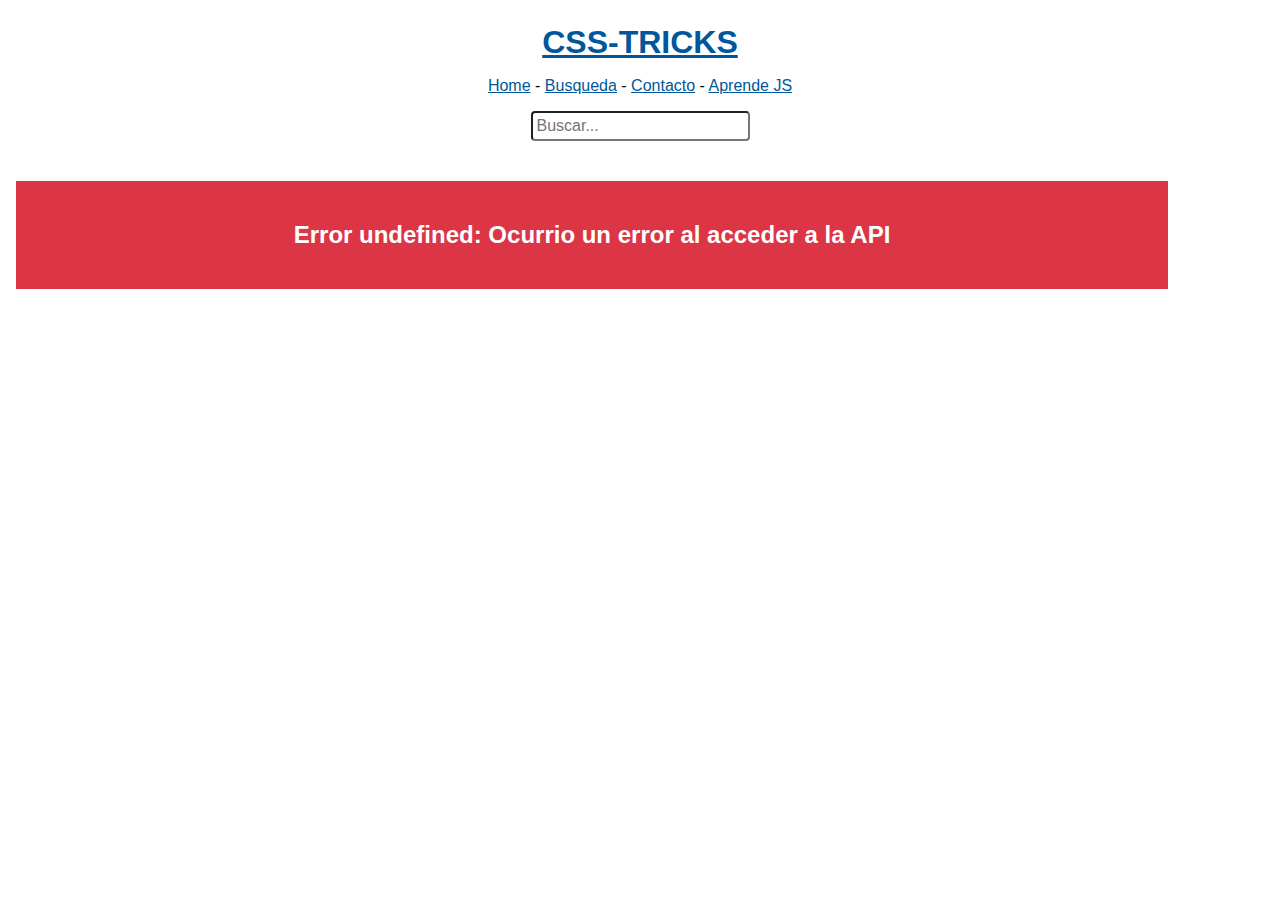
<file: spa/index.html>
<!DOCTYPE html>
<html lang="es">

<head>
    <meta charset="UTF-8">
    <meta http-equiv="X-UA-Compatible" content="IE=edge">
    <meta name="viewport" content="width=device-width, initial-scale=1.0">
    <title>Vanilla JS SPA</title>
    <link rel="stylesheet" href="app/assets/style.css">
    <link rel="icon" href="https://jonmircha.com/img/kEnAi.svg">
    <style id="dynamics-styles"></style>
</head>

<body>
    <div id="root"></div>
    <script src="app/index.js" type="module"></script>
</body>

</html>
</file>
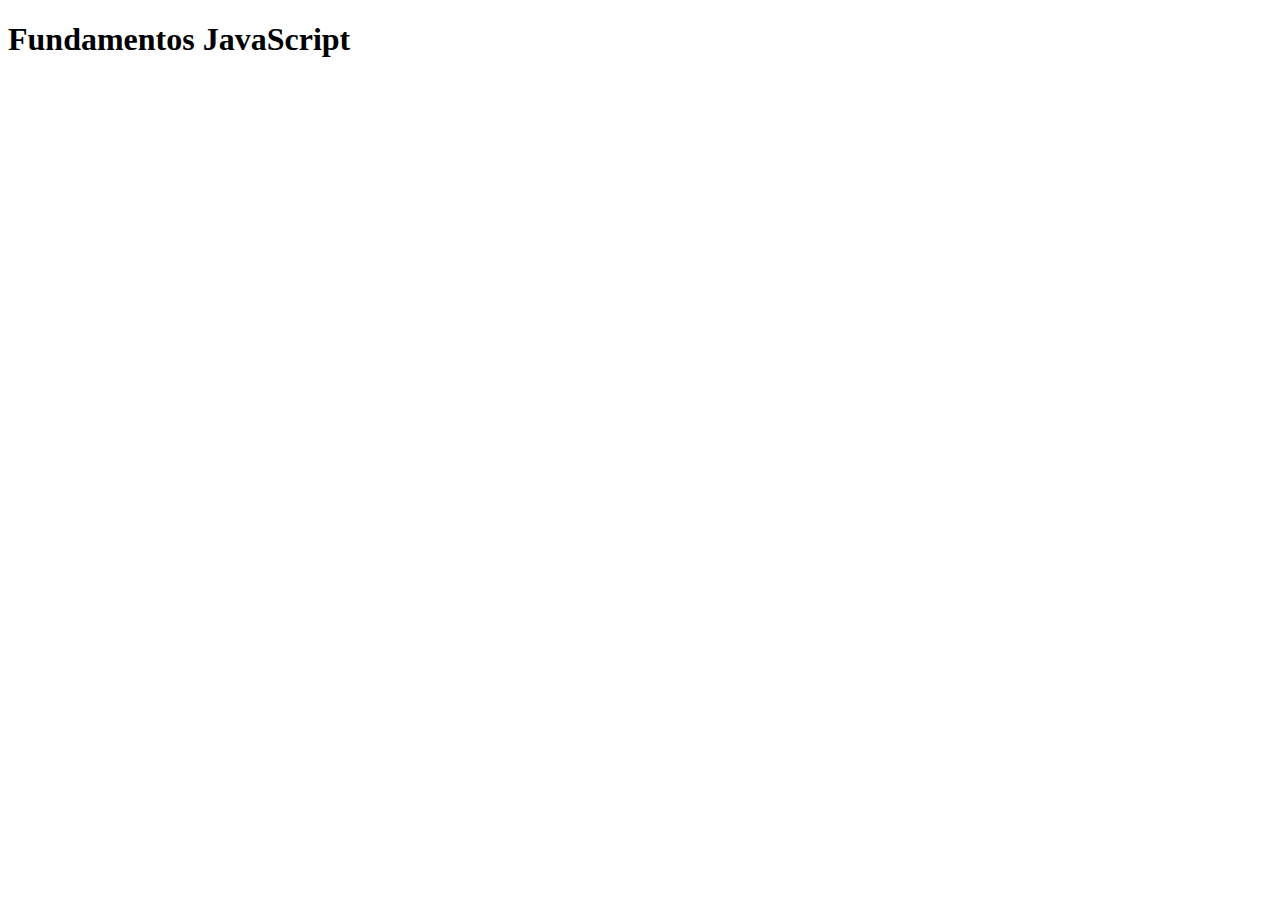
<file: 00_basicos.html>
<!DOCTYPE html>
<html lang="es">

<head>
  <meta charset="UTF-8">
  <meta name="viewport" content="width=device-width, initial-scale=1.0">
  <title>Fundamentos JavaScript</title>
</head>

<body>
  <h1>Fundamentos JavaScript</h1>
  <script>
      /* **********     Curso JavaScript: 3. Variables: var 🥊VS🥊 let - #jonmircha     ********** */
    
/*
    var hola = "Hola Mundo";
    console.log(hola);
    // ambito de bloque

    let hello = "Hello World";
    console.log(hello);
    console.log(window);

    let musica = "Rock";
    console.log("Variable Musica antes del bloque", musica);
    {
      let musica = "Pop";      
      console.log("Variable Musica dentro del bloque", musica);
    }

    console.log("Variable Musica despues del bloque", musica);
    
    console.log("*********");

*/    

    




    /* **********     Curso JavaScript: 4. Constantes (const) - #jonmircha     ********** */
/*    
    let a;
    const PI = 3.1416;
    console.log(PI);
    
    a = "Samuel";
    console.log(a);

    const objeto = {
      nombre: "Samuel",
      edad: 25
    }

    const colores = [
      "blanco","negro","azul"
    ];

    console.log(objeto);
    console.log(colores);

    objeto.correo="samuelesponline@gmail.com";
    colores.push("anaranjado");

    console.log(objeto);
    console.log(colores);

*/    

    /* **********     Curso JavaScript: 5. Cadenas de Texto (Strings) - #jonmircha     ********** */
/*

    let nombre = "samuel";
    let apellido = "Espinoza";
    let saludo = new String("Hola Mundo");
    let lorem = "      Lorem amet        ";

    console.log(nombre,apellido,saludo);
    console.log(
      nombre.length,
      apellido.length,
      saludo.length,
      nombre.toUpperCase(),
      apellido.toLowerCase(),
      lorem.includes("amet"),
      lorem,
      lorem.includes("Samuel"),
      lorem.trim(),
      lorem.split(" ")
    );
*/

    // **********     Curso JavaScript: 6. Template Strings - #jonmircha     ********** 
/*

  let nombre1 = "Samuel";
  let apellido1 = "Espinoza";

   // Concatenacion
  let Saludo1 = "Hola, mi nombre es " + nombre1 + " " + apellido1 + ".";
  console.log(Saludo1);

  // Interpolacion
  //Template.string

  let saludo2=`Hola mi nombre es ${nombre1} ${apellido1}.`;

  console.log(saludo2);

  let ul = "<ul><li>Primavera</li><li>Verano</li><li>Otoño</li><li>Invierno</li></ul>";

  console.log(ul);

  let ul2 = `
  <ul>
    <li>Primavera</li>
    <li>Verano</li>
    <li>Otoño</li>
    <li>Invierno</li>
    </ul>
  `
  console.log(ul2);
*/
  /*
    let ul3 = "<ul>";
    ul3 += "<li> Primavera</li>";
    ul3 += "<li>Verano</li>";
    ul3 += "<li>Otoño</li>";
    ul3 += "<li>Invierno</li>";
    ul3 += "</ul>";

    console.log(ul3);
 */





    /* **********     Curso JavaScript: 7. Números (Numbers) - #jonmircha     ********** */
/*
    let A = 2
    let B = new Number(1);
    let C = 7.19;
    let D = "5.6";

    console.log(A,B,C);
    console.log(C.toFixed(1)); // Redondea
    console.log(C.toFixed(5)); // AGrega 5 decimales
    console.log(parseInt(C));
    console.log(parseFloat(C));
    console.log(typeof C, typeof D);
    console.log(A+B);
    console.log(C + parseInt(D));
    console.log(C + parseFloat(D));
    console.log(C + Number.parseInt(D));
    console.log(C + Number.parseFloat(D));
*/
    /* **********     Curso JavaScript: 8. Booleans - #jonmircha     ********** */
/*
    let verdadero = true;
    let falso = false;
    let v = Boolean(true);  
    let f = Boolean(false);  
    console.log(verdadero,falso);
    console.log(typeof verdadero, typeof falso);  

    console.log(Boolean(0));
    console.log(Boolean(-7));
    console.log(Boolean(""));
    console.log(Boolean(" "));
*/
    /* **********     Curso JavaScript: 9. undefined, null & NaN - #jonmircha     ********** */

    //undefined indica que no se ha inicializado una variable y que el valor está ausente
/*
    let indefinida;
    console.log(indefinida);

    let nulo = null;
    console.log(nulo);

    // NaN - Not a Number

    let noEsUnNumero = "Hola" * 3.7;
    console.log(noEsUnNumero);

*/

    /* **********     Curso JavaScript: 10. Funciones - #jonmircha     ********** */

    /*
    Una función es un bloque de código, autocontenido, que se puede definir una vez y ejecutar en cualquier momento. Opcionalmente, una función puede aceptar parámetros y devolver un valor.
    Las funciones en JavaScript son objetos, un tipo especial de objetos:

    Se dice que las funciones son ciudadanos de primera clase porque pueden asignarse a un valor, y pueden pasarse como argumentos y usarse como un valor de retorno.
    */

    //Declaración de función
/*
    function estoEsUnaFuncion(){
      console.log("Uno");
      console.log("Dos");
      console.log("Tres");
    }

    //Invocación de función

    estoEsUnaFuncion();

    function unaFuncionQueDevuelveValor(){
      console.log("Uno");
      //return 19;
      console.log("Dos");
      console.log("Tres");
      return "La función ha retornado una cadena de texto";
    }
    let valorDeFuncion = unaFuncionQueDevuelveValor();
    console.log(valorDeFuncion);

    function saludar(nombre = "Desconocido", apellido = "Desconocido"){
      console.log(`Hola mi nombre es ${nombre} ${apellido}`);
    }

    saludar("Samuel","Espinoza");
    saludar();

    //Funciones declaradas VS funciones expresadas

    funcionDeclarada();
    function funcionDeclarada(){
      console.log("Esto es un función declarada, puede invocarse en cualquier parte de nuestro código, incluso antes de que la función sea declarada");
    }

    //Funcion Anonima
    // Arrow function 
    //const funcionExpresada = ()=>{}
    
    const funcionExpresada = function(){
      console.log("Esto es una función expresada, es decir, una función que se le ha asignado como valor a una variable, si invocamos esta función antes de su definición JS nos dirá 'Cannot access 'funcionExpresada' before initialization'")
    }
    funcionExpresada();


    // **********     Curso JavaScript: 11. Arreglos (Arrays) - #jonmircha     **********

    const arreglo = [];
    const arregloB = [1, true, "Hola",["A", "B","C",["1","2","3"]]];
    console.log(arreglo);
    console.log(arregloB);
    console.log(arregloB.length);
    console.log(arregloB[2]);
    console.log(arregloB[3][2]);
    console.log(arregloB[3][3][0]);

    const arregloC = Array.of("X","Y","Z",9,8,7);
    console.log(arregloC);

    const arregloD = Array(100).fill(false);
    console.log(arregloD);

    const arregloE = new Array();
    console.log(arregloE);

    const arregloF = new Array (1,2,3,true,false);
    console.log(arregloF);

    const coloresArray = ["Rojo", "Verde", "Amarillo"];
    console.log(coloresArray);

    coloresArray.push("Negro");
    console.log(coloresArray);

    coloresArray.pop();
    console.log(coloresArray);

    coloresArray.forEach(
      function(el, index){
        console.log(`<li id=${index}>${el}</li>`);
      } 
      );
*/
    /* **********     Curso JavaScript: 12. Objetos - #jonmircha     ********** */
/*
    let arregloA1 = new String("Hola");
    console.log(arregloA1)

    const arregloB2 = {}
    console.log(arregloB2);

    const arregloC2 = new Object();
    console.log(arregloC2);

    const samuel = {
      nombre : "Samuel",
      apellido: "Espinoza",
      edad : 25,
      pasatiempos : ["Correr","Hacer Ejercicios","Ver Tv"],
      Soltero : false,
      contacto : {
        email : "samuelesponline@gmail.com",
        Twitter : "@colmenarezsamuel",
        movil : "573502186335"
      }, 
      saludar : function () {
        console.log("Hola :)");
      }, 
      decirMiNombre: function(){
        console.log(`Hola me llamo ${this.nombre} ${this.apellido} y tengo ${this.edad} años y me puedes seguir como ${this.contacto.Twitter} en Twitter y mi pasatiempo es ${this.pasatiempos[2]}`); 
      }
    }

    console.log(samuel);
    console.log(samuel["nombre"]);
    console.log(samuel["apellido"]);
    console.log(samuel.contacto.email);
    console.log(samuel.pasatiempos[2]);
    samuel.saludar();
    samuel.decirMiNombre();
    
    console.log(Object.keys(samuel));
    console.log(Object.values(samuel));
    console.log(samuel.hasOwnProperty("nombre"));
    console.log(samuel.hasOwnProperty("nacimiento"));


*/
    /* **********     Curso JavaScript: 13. Tipos de Operadores - #jonmircha     ********** */

    // Operadores
    // Aritméticos:  + - * / % ()
    //  Relacionales: >, <,   >=, <=, ==, ===, !=, !==
    // = 1 igual es asignación  de variable
    // == 2 iguales es comparacion de valores
    // === 3 igulaes es comparación de tipo de dato y de valor
    // Lógicos
    //  ! - Not : Niega, es decir lo que es verdadero lo vuelve falso y viceversa
    //  || - Or: Cuando tengo 2 o más condiciones, con que una se cumpla, es decir sea verdadera, el OR será verdadero.
    //  && - And: Cuando tengo 2 o más condiciones, todas tienen que cumplirse, es decir ser verdaderas, para que AND se valide */
/*    
    let a = 5 + 5 - 10 * 3;
    console.log(a);
    let b = 5 + (5 - 10) * 3;
    console.log(b);
    let modulo = 5 % 2;
    console.log(modulo);

    console.log(8>9);
    console.log(9>8);
    console.log(8>=9);
    console.log(9>=8);
    console.log(7<7);
    console.log(7<=7);

    console.log(7 == 7);
    console.log("7" == 7);
    console.log(0 == false);

    console.log(7 === 7);
    console.log("7" === 7);
    console.log(0 === false);

    let i = 1;
    i = i+2;
    console.log(i);

    i += 3;
    console.log(i);

    i *= 2;
    console.log(i);

    console.log(!true);
    console.log(!false); // NOT
    console.log( 9 === 9 || "9" === 9); // OR
    console.log((9===9)&&(0==="0"));
*/    
    /* **********     Curso JavaScript: 14. Condicionales - #jonmircha     ********** */
/*
    // if - else
    let edad = 135;
    if(edad>=18){
      console.log(`Tienes ${edad} años, Eres mayor de edad`)
    }else{
      console.log(`Tienes ${edad} años, Eres menor de edad`)
    }
    // if - else if - else
  
    let hora = 9;

    if((hora >= 0) && (hora <=5)){
      console.log(`Dejame dormir, son las ${hora}hrs`);
    }else if((hora >= 6) && (hora <=11)){
      console.log(`Buenos días, son las ${hora}hrs`);
    }else if((hora >= 12) && (hora <=18)){
      console.log(`Buenas tardes, son las ${hora}hrs`);
    }else{
      console.log(`Buenas noches, son las ${hora}hrs`);
    }
    // Operador Ternario (condición) ? verdadero : falsa
    let eresMayor = (edad >=18) 
    ? `Tienes ${edad} años, Eres mayor de edad` 
    : `Tienes ${edad} años, Eres menor de edad`;
    console.log(eresMayor);

    // Switch case

    let dia = 15;

    switch (dia){
      case 0:
      console.log("Domingo");
      break;
      case 1:
      console.log("Lunes");
      break;
      case 2:
      console.log("Martes");
      break;
      case 3:
      console.log("Miercoles");
      break;
      case 4:
      console.log("Jueves");
      break;
      case 5:
      console.log("Viernes");
      break;
      case 6:
      console.log("Sabado");
      break;
      default:
      console.log("El dia no existe");
        break;
    }
*/
    /* **********     Curso JavaScript: 15. Ciclos (Loops) - #jonmircha     ********** */

/*    
    let contador = 0;

    while(contador >10){      
      console.log(`while ${contador}`);
      contador++;
    }

    do{
      console.log(`do while ${contador}`);
      contador++;
    }while(contador < 10);

    for (let i = 0; i<8; i++){
      console.log(`for ${i}`);
    }

    const numeros = [10,20,30,40,50,60,70,80,90];
    
    for(let i = 0; i<numeros.length; i++){
      console.log(`numero ${numeros[i]}`);
    }

    const samuel = {
      nombre : "samuel",
      apellido : "Espinoza",
      edad : 25
    }

    for (const propiedad in samuel) {  // para recorrer objetos
      console.log(`Key:${propiedad},Value:${samuel[propiedad]}`);
    }

    for (const elemento of numeros) { // para arreglos
      console.log(elemento);  
    }

    let cadena = "Hola mundo";
    for (const caracter of cadena) {
      console.log(caracter);
    }

*/

    /* **********     Curso JavaScript: 16. Manejo de Errores - #jonmircha     ********** */
    /*  try {
       console.log("En el Try se agrega el código a evaluar");
       noExiste;
       console.log("Segundo mensaje en el try");
     } catch (error) {
       console.log("Catch, captura cualquier error surgido o lanzado en el try");
       console.log(error);
     } finally {
       console.log("El bloque finally se ejecutará siempre al final de unbloque try-catch");
     }


     try {
       let numero = "y";

       if (isNaN(numero)) {
         throw new Error("El caractér introducido no es un Número");
       }

       console.log(numero * numero);
     } catch (error) {
       console.log(`Se produjo el siguiente error: ${error}`);
     } */





    /* **********     Curso JavaScript: 17. break & continue - #jonmircha     ********** */
/*
    try{
      console.log("Codigo a evaluar");
      //noExiste;
      console.log("Codigo a evaluar");
      console.log("Codigo a evaluar");
    }catch(error){
      console.log("Captura el error del try");
      console.log(eror);
    }finally{
      console.log("Finally se ejecuta siempre al final de un bloque try catch");
    }

    try{
      let numero = 10;
      if(isNaN(numero)){
        throw new Error(`${numero} No es un numero`);
      }
      console.log(numero*numero);
    }catch(error){
      console.log(`Se produjo el siguiente error ${error}`);
    }finally{}

*/

    /* **********     Curso JavaScript: 18. Destructuración - #jonmircha     ********** */

/*    
    const numeros=[1,2,3,4,5,6,7,8,9,0];

    for (let i = 0; i<numeros.length; i++){
      if(i===5){
        //break;
        continue;
      }
      console.log(numeros[i]);
    }
*/

    /* **********     Curso JavaScript: 19. Objetos literales - #jonmircha     ********** */

/*
    let nombre = "samuel";
    let edad = 7;
    const perro = {
      nombre : nombre,
      edad : edad,
      ladrar: function(){
        console.log("guau guau");
      }
    }

    console.log(perro.ladrar());

    const dog={
      nombre,
      edad,
      raza:"callejero",
      ladrar(){
        console.log("Saluda");
      }
    }

    console.log(dog);
*/

    /* **********     Curso JavaScript: 20. Parámetros REST & Operador Spread - #jonmircha     ********** */

    /*
    function sumar(a, b, ...c){
      let resultado = a+b;
      c.forEach(function (n){
        resultado += n
      });
        
      return resultado;
    } 
    
    console.log(sumar(1,2));
    console.log(sumar(1,2,3));
    console.log(sumar(1,2,3,4));
    console.log(sumar(1,2,3,4,5));
    console.log(sumar(1,2,3,4,5,6));
    console.log(sumar(1,2,3,4,5,6,7));

    const array1 = [1,2,3,4,5];
    const array2 = [6,7,8,9,0];

    const array3 = [...array1,...array2];
    console.log(array3);
    */

    /* **********     Curso JavaScript: 21. Arrow Functions - #jonmircha     ********** */
    
dasd



    /* **********     Curso JavaScript: 22. Prototipos - #jonmircha y Curso JavaScript: 23. Herencia - #jonmircha     ********** */
    // POO
    /*
    Clases - Modelo a seguir.
    Objetos - Es una instancia de una clase
      Atributos - es una característica o propiedad del objeto (son variables dentro de un objeto)
      Métodos - son las acciones que un objeto puede realizar (son funciones dentro de un objeto)
     */


    /* const animal = {
      nombre: "Snoopy",
      sonar() {
        console.log("Hago sonidos por que estoy vivo");
      }
    }

    const animal2 = {
      nombre: "Lola Bunny",
      sonar() {
        console.log("Hago sonidos por que estoy vivo");
      }
    }

    console.log(animal);
    console.log(animal2); */


    //Función constructora
    /*     function Animal(nombre, genero) {
          //Atributos
          this.nombre = nombre;
          this.genero = genero;

          //Métodos
          this.sonar = function () {
            console.log("Hago sonidos por que estoy vivo");
          }

          this.saludar = function () {
            console.log(`Hola me llamo ${this.nombre}`);
          }
        } */

    //Función constructora donde asignamos los métodos al Prototipo, no a la función como tal
    /*  function Animal(nombre, genero) {
       //Atributos
       this.nombre = nombre;
       this.genero = genero;
     } */

    //Métodos agregados al prototipo de la función constructora
    /* Animal.prototype.sonar = function () {
      console.log("Hago sonidos por que estoy vivo");
    }

    Animal.prototype.saludar = function () {
      console.log(`Hola me llamo ${this.nombre}`);
    } */

    //Herencia Prototípica
    /* function Perro(nombre, genero, tamanio) {
      this.super = Animal;
      this.super(nombre, genero);
      this.tamanio = tamanio;
    } */

    //Perro está heredando de Animal
    /*  Perro.prototype = new Animal();
     Perro.prototype.constructor = Perro; */

    //Sobreescritura de métodos del Prototipo padre en el hijo
    /* Perro.prototype.sonar = function () {
      console.log("Soy un perro y mi sonido es un ladrido");
    }

    Perro.prototype.ladrar = function () {
      console.log("Guauuu Guauuu !!!!");
    } */

    /* const snoopy = new Perro("Snoopy", "Macho", "Mediano"),
      lolaBunny = new Animal("Lola Bunny", "Hembra");

    console.log(snoopy);
    console.log(lolaBunny);

    snoopy.sonar();
    snoopy.saludar();
    snoopy.ladrar();

    lolaBunny.sonar();
    lolaBunny.saludar(); */





    /* **********     Curso JavaScript: 24. Clases - #jonmircha y Curso JavaScript: 25. Métodos estáticos, getters y setters - #jonmircha     ********** */
    /* class Animal {
      //el constructor es un método especial que se ejecuta en el momento de instanciar la clase
      constructor(nombre, genero) {
        this.nombre = nombre;
        this.genero = genero;
      }

      //Métodos
      sonar() {
        console.log("Hago sonidos por que estoy vivo");
      }

      saludar() {
        console.log(`Hola me llamo ${this.nombre}`);
      }
    }

    class Perro extends Animal {
      constructor(nombre, genero, tamanio) {
        //con el método super() se manda a llamar el constructor de la clase padre
        super(nombre, genero);
        this.tamanio = tamanio;
        this.raza = null;
      }

      sonar() {
        console.log("Soy un perro y mi sonido es un ladrido");
      }

      ladrar() {
        console.log("Guauuu Guauuu!!!");
      }

      //un método estático se pueden ejecutar sin necesidad de instanciar la clase
      static queEres() {
        console.log("Los perros somos animales mamíferos que pertenecemos a la familia de los caninos. Somos considerados los mejores amigos del hombre.");
      }

      //Los setters y getters son métodos especiales que nos permiten establecer y obtener los valores de atributos de nuestra clase
      get getRaza() {
        return this.raza;
      }

      set setRaza(raza) {
        this.raza = raza;
      }
    }

    Perro.queEres();

    const mimi = new Animal("Mimi", "Hembra"),
      scooby = new Perro("Scooby", "Macho", "Gigante");

    console.log(mimi);
    mimi.saludar();
    mimi.sonar();
    console.log(scooby);
    scooby.saludar();
    scooby.sonar();
    scooby.ladrar();
    console.log(scooby.getRaza);
    scooby.setRaza = "Grán Danés";
    console.log(scooby.getRaza); */





    /* **********     Curso JavaScript: 26. Objeto console - #jonmircha     ********** */
    /* console.log(console);
    console.error("Esto es un error");
    console.warn("Esto es un aviso");
    console.info("Esto es un mensje informativo");
    console.log("Un registro de lo que ha pasado en nuestra aplicación");

    let nombre = "Jon",
      apellido = "MirCha",
      edad = 35;

    console.log(nombre);
    console.log(apellido);
    console.log(edad);
    console.log(nombre, apellido, edad);
    console.log(`Hola mi nombre es ${nombre} ${apellido} y tengo ${edad} años.`);
    console.log(`Hola mi nombre es %s %s y tengo %d años.`, nombre, apellido, edad);
    console.clear();
    console.log(window);
    console.log(document);
    console.dir(window);
    console.dir(document);
    console.clear();

    console.group("Cursos de @jonmircha en YouTube");
    console.log("Curso de JavaScript");
    console.log("Curso de Node.js");
    console.log("Curso de PWAs");
    console.log("Curso de Flexbox");
    console.log("Curso de Diseño y Programación Web");
    console.groupEnd();

    console.groupCollapsed("Cursos de @jonmircha en YouTube");
    console.log("Curso de JavaScript");
    console.log("Curso de Node.js");
    console.log("Curso de PWAs");
    console.log("Curso de Flexbox");
    console.log("Curso de Diseño y Programación Web");
    console.groupEnd();
    console.clear();
    console.log(console);
    console.table(Object.entries(console).sort());

    const numeros = [1, 2, 3, 4, 5],
      vocales = ["a", "e", "i", "o", "u"];

    console.table(numeros);
    console.table(vocales);

    const perro = {
      nombre: "Boni",
      raza: "Boxer",
      color: "cafe"
    }
    console.table(perro);
    console.clear();

    console.time('Cuanto tiempo tarda mi código');
    const arreglo = Array(1000000);

    for (let i = 0; i < arreglo.length; i++) {
      arreglo[i] = i;
    }

    console.timeEnd('Cuanto tiempo tarda mi código');
    //console.log(arreglo);

    console.clear();


    for (let i = 0; i <= 100; i++) {
      console.count("código for");
      console.log(i);
    }

    console.clear();

    let x = 3,
      y = 2,
      pruebaXY = "Se espera que X siempre sea menor que Y";

    console.assert(x < y, { x, y, pruebaXY }); */





    /* **********     Curso JavaScript: 27. Objeto Date - #jonmircha     ********** */
    /* console.log(Date());

    let fecha = new Date();
    console.log(fecha);
    //día del mes
    console.log(fecha.getDate());
    //día de la semana D L M Mi J V S -> 0 1 2 3 4 5 6
    console.log(fecha.getDay());
    //mes Ene Feb Mar Abr May Jun Jul Ago Sep Oct Nov Dic -> 0 1 2 3 4 5 6 7 8 9 10 11
    console.log(fecha.getMonth());
    console.log(fecha.getFullYear());
    console.log(fecha.getHours());
    console.log(fecha.getMinutes());
    console.log(fecha.getSeconds());
    console.log(fecha.getMilliseconds());
    console.log(fecha.toString());
    console.log(fecha.toDateString());
    console.log(fecha.toLocaleString());
    console.log(fecha.toLocaleDateString());
    console.log(fecha.toLocaleTimeString());
    console.log(fecha.getTimezoneOffset());
    console.log(fecha.getUTCDate());
    console.log(fecha.getUTCHours());
    console.log(Date.now());
    let cumpleJon = new Date(1984, 4, 23);
    console.log(cumpleJon); */





    /* **********     Curso JavaScript: 28. Objeto Math - #jonmircha     ********** */
    /* console.log(Math);
    console.log(Math.PI);
    console.log(Math.abs(-7.8));
    console.log(Math.ceil(7.2));
    console.log(Math.floor(7.8));
    console.log(Math.round(7.49));
    console.log(Math.sqrt(81));
    console.log(Math.pow(2, 5));
    console.log(Math.sign(-0.3)); // -1 0 1
    console.log(Math.random());
    console.log(Math.round(Math.random() * 1000)); */





    /* **********     Curso JavaScript: 29. Operador de Cortocircuito - #jonmircha     ********** */
    /*
    Cortocircuito OR - cuando el valor de la izquierda en la expresión siempre pueda validar a true, es el valor que se cargará por defecto

    Cortocircuito AND - cuando el valor de la izquierda en la expresión siempre pueda validar a false, es el valor que se cargará por defecto
     */
    /*  function saludar(nombre) {
       nombre = nombre || "Desconocido";
       console.log(`Hola ${nombre}`);
     }

     saludar("Jon");
     saludar();

     console.log("cadena" || "Valor de la derecha");
     console.log(19 || "Valor de la derecha");
     console.log(true || "Valor de la derecha");
     console.log([] || "Valor de la derecha");
     console.log({} || "Valor de la derecha");
     console.log(false || "Valor de la derecha");
     console.log(null || "Valor de la derecha");
     console.log(undefined || "Valor de la derecha");
     console.log("" || "Valor de la derecha");
     console.log(-2 || "Valor de la derecha");
     console.log(0 || "Valor de la derecha");

     console.log(false && "Valor de la derecha");
     console.log(null && "Valor de la derecha");
     console.log(undefined && "Valor de la derecha");
     console.log("" && "Valor de la derecha");
     console.log(-2 && "Valor de la derecha");
     console.log(0 && "Valor de la derecha");

     console.log("cadena" && "Valor de la derecha");
     console.log(19 && "Valor de la derecha");
     console.log(true && "Valor de la derecha");
     console.log([] && "Valor de la derecha");
     console.log({} && "Valor de la derecha"); */





    /* **********     Curso JavaScript: 30. alert, confirm y prompt - #jonmircha     ********** */
    //console.log(window);
    //alert("Hola esto es una alerta");
    //confirm("Hola esto es una confirmación");
    //prompt("Hola esto es un aviso y le permite al usuario ingresar un valor");

    /* let alerta = alert("Hola esto es una alerta"),
      confirmacion = confirm("Hola esto es una confirmación"),
      aviso = prompt("Hola esto es un aviso y le permite al usuario ingresar un valor");

    console.log(alerta);
    console.log(confirmacion);
    console.log(aviso);
 */





    /* **********     Curso JavaScript: 31. Expresiones Regulares - #jonmircha     ********** */
    /*
     Expresiones Regulares
        Son una secuencia de caracteres que forma un patrón de búsqueda, principalmente utilizada para la búsqueda de patrones de cadenas de caracteres.

        https://es.wikipedia.org/wiki/Expresi%C3%B3n_regular
        https://developer.mozilla.org/es/docs/Web/JavaScript/Guide/Regular_Expressions
    */

    /*  let cadena = "Lorem ipsum dolor sit amet consectetur adipisicing elit. Voluptatem fuga cupiditate dolores saepe, praesentium sit eaque recusandae id sapiente similique, laudantium voluptatum perferendis ea iure ad odio doloremque earum voluptate.";

     let expReg = new RegExp("lorem", "ig");
     console.log(expReg.test(cadena));
     console.log(expReg.exec(cadena));

     let expReg2 = /lorem{1,}/ig;
     console.log(expReg2.test(cadena));
     console.log(expReg2.exec(cadena)); */





    /* **********     Curso JavaScript: 32. Funciones Anónimas Autoejecutables - #jonmircha     ********** */
    /*    //Función Anónima Autoejecutables
       (function () {
         console.log("Mi primer IIFE");
       })();

       (function (d, w, c) {
         console.log("Mi segunda IIFE");
         console.log(d);
         console.log(w);
         c.log("Este es un console.log")
       })(document, window, console);


       //Formas de escribir las funciones Anónimas Autoejecutables
       //Clásica
       (function () {
         console.log('versión Clásica')
       })();

       //La Crockford (JavaScript The Good Parts)
       ((function () {
         console.log('versión Crockford')
       })());

       //Unaria
       +function () {
         console.log('versión Unaria')
       }();

       //Facebook
       !function () {
         console.log('versión Facebook')
       }(); */
  </script>
</body>

</html>
</file>
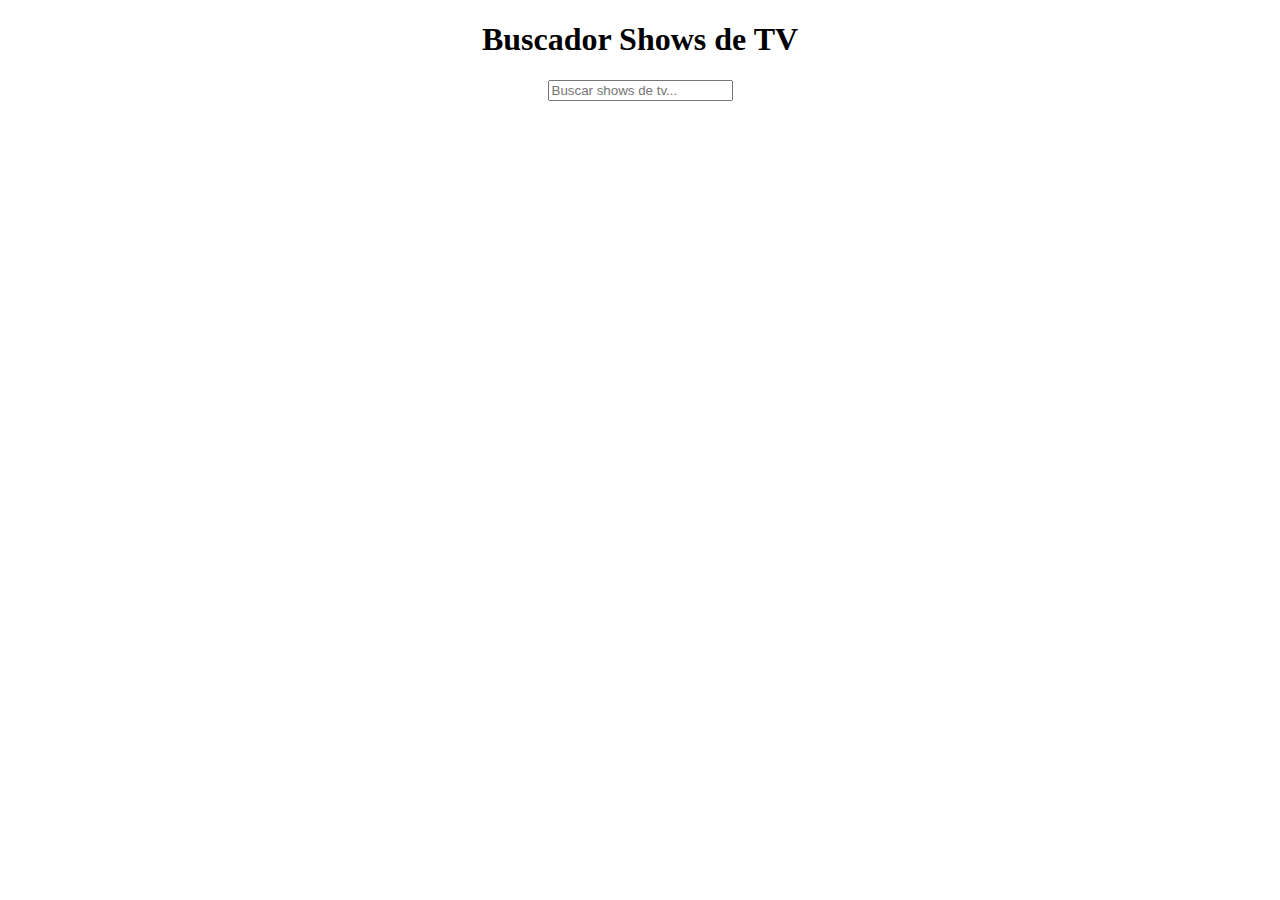
<file: ajax-ejercicios/09_api-tv-show.html>
<!DOCTYPE html>
<html lang="es">

<head>
    <meta charset="UTF-8">
    <meta name="viewport" content="width=device-width, initial-scale=1.0">
    <title>Buscador Shows de TV</title>
    <style>
        html {
            text-align: center;
        }

        .grid-fluid {
            display: grid;
            grid-template-columns: repeat(auto-fit, minmax(200px, 1fr));
        }

        .loader {
            display: block;
            margin: auto;
        }
    </style>
</head>

<body>
    <h1>Buscador Shows de TV</h1>
    <input type="search" id="search" placeholder="Buscar shows de tv..." autocomplete="off">
    <section id="shows" class="grid-fluid"></section>
    <template id="show-template">
    <article class="show">
      <h3></h3>
      <div></div>
      <img>
      <a></a>
    </article>
  </template>
    <script>
        /* ********** Curso JavaScript: 136. Ejercicios AJAX - APIs: Buscador de Shows con Fetch y TVMAZE API - #jonmircha ********** */
        const d = document,
            $shows = d.getElementById("shows"),
            $template = d.getElementById("show-template").content,
            $fragment = d.createDocumentFragment();

        d.addEventListener("keypress", async e => {
            if (e.target.matches("#search")) {
                if (e.keyCode === 13) {
                    try {
                        $shows.innerHTML = `<img class="loader" src="../assets/loader.svg" alt="Cargando...">`
                        let query = e.target.value.toLowerCase(),
                            api = `https://api.tvmaze.com/search/shows?q=${query}`,
                            res = await fetch(api),
                            json = await res.json();
                        if (!res.ok) throw {
                            status: res.status,
                            statusText: res.statusText
                        }

                        if (json.length === 0) {
                            $shows.innerHTML = `<h2>No existen resultados de shows para el criterio de busqueda: <mark>${query}</mark></h2>`;
                        } else {
                            json.forEach(el => {
                                $template.querySelector("h3").textContent = el.show.name;
                                $template.querySelector("div").innerHTML = el.show.summary ? el.show.summary : "Sin descripcion";
                                $template.querySelector("img").src = el.show.image ? el.show.image.medium : "http://static.tvmaze.com/images/no-img/no-img-portrait-text.png";
                                $template.querySelector("img").alt = el.show.name;
                                $template.querySelector("img").style.maxWidth = "100%";
                                $template.querySelector("a").href = el.show.url ? el.show.url : "#";
                                $template.querySelector("a").target = el.show.url ? "_blanc" : "_self";
                                $template.querySelector("a").textContent = el.show.url ? "ver mas..." : "";
                                let $clone = d.importNode($template, true);
                                $fragment.appendChild($clone);
                            });
                            $shows.innerHTML = "";
                            $shows.appendChild($fragment);
                        }
                    } catch (err) {
                        let message = err.statusText || "Ocurrio un Error";
                        $shows.innerHTML = `<p>Error ${err.status}: ${message}</p>`

                    }
                }
            }
        });
    </script>
</body>

</html>
</file>
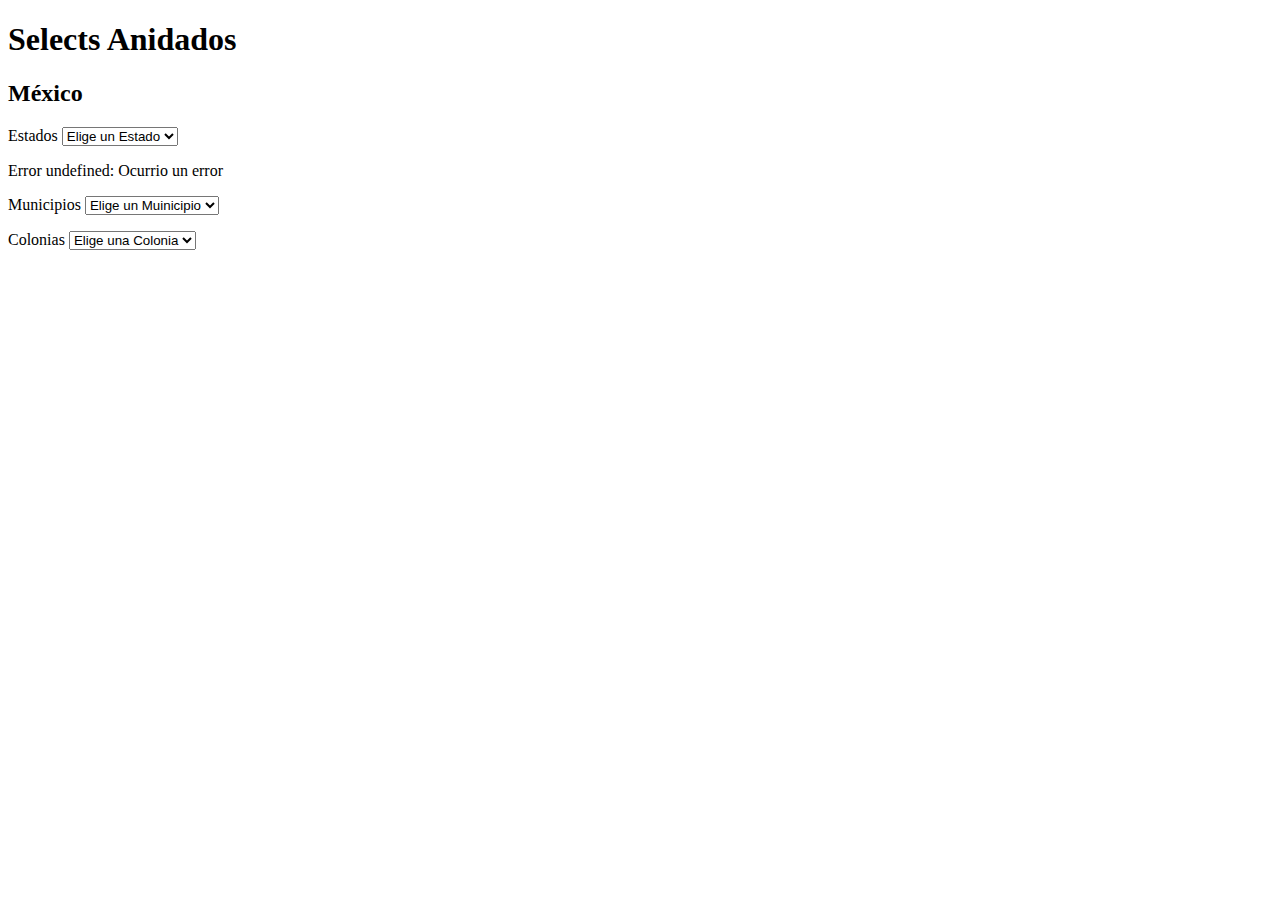
<file: ajax-ejercicios/11_selects-anidados.html>
<!DOCTYPE html>
<html lang="es">

<head>
    <meta charset="UTF-8">
    <meta name="viewport" content="width=device-width, initial-scale=1.0">
    <title>Selects Anidados</title>
</head>

<body>
    <h1>Selects Anidados</h1>
    <h2>México</h2>
    <label for="select-primary">Estados</label>
    <select name="primary" id="select-primary">
    <option value="">Elige un Estado</option>
  </select>
    <p></p>
    <label for="select-secondary">Municipios</label>
    <select name="secondary" id="select-secondary">
    <option value="">Elige un Muinicipio</option>
  </select>
    <p></p>
    <label for="select-third">Colonias</label>
    <select name="third" id="select-third">
    <option value="">Elige una Colonia</option>
  </select>
    <p></p>
    <script>
        /* ********** Curso JavaScript: 138. Ejercicios AJAX - APIs: Selects Anidados con Fetch - #jonmircha ********** */
        /*
    https://api-sepomex.hckdrk.mx/
    https://api-sepomex.hckdrk.mx/documentacion/docs
  */
        const d = document,
            $selectPrimary = d.getElementById("select-primary"),
            $selectSecondary = d.getElementById("select-secondary"),
            $selectThird = d.getElementById("select-third");

        function loadStates() {
            fetch("https://api.copomex.com/query/get_estados?token=78faaee7-4d25-4f3f-a4b0-b0447bd7c1d0")
                .then(res => res.ok ? res.json() : Promise.reject(res))
                .then(json => {
                    let $options = `<option value="">Elige un Estado</option>`;
                    json.response.estado.forEach(el => $options += `<option value="${el}">${el}</option>`);
                    $selectPrimary.innerHTML = $options;
                })
                .catch(err => {
                    console.log(err);
                    let message = err.statusText || "Ocurrio un error";
                    $selectPrimary.nextElementSibling.innerHTML = `Error ${err.status}: ${message}`;
                });
        }

        function loadTowns(state) {
            fetch(`https://api.copomex.com/query/get_municipio_por_estado/${state}?token=78faaee7-4d25-4f3f-a4b0-b0447bd7c1d0`)
                .then(res => res.ok ? res.json() : Promise.reject(res))
                .then(json => {
                    let $options = `<option value="">Elige un Municipio</option>`;
                    json.response.municipios.forEach(el => $options += `<option value="${el}">${el}</option>`);
                    $selectSecondary.innerHTML = $options;
                })
                .catch(err => {
                    console.log(err);
                    let message = err.statusText || "Ocurrio un error";
                    $selectSecondary.nextElementSibling.innerHTML = `Error ${err.status}: ${message}`;
                });
        }

        function loadSuburbs(town) {
            fetch(`https://api.copomex.com/query/get_colonia_por_municipio/${town}?token=78faaee7-4d25-4f3f-a4b0-b0447bd7c1d0`)
                .then(res => res.ok ? res.json() : Promise.reject(res))
                .then(json => {
                    let $options = `<option value="">Elige una Colonia</option>`;
                    json.response.colonia.forEach(el => $options += `<option value="${el}">${el}</option>`);
                    $selectThird.innerHTML = $options;
                })
                .catch(err => {
                    console.log(err);
                    let message = err.statusText || "Ocurrio un error";
                    $selectThird.nextElementSibling.innerHTML = `Error ${err.status}: ${message}`;
                });
        }

        d.addEventListener("DOMContentLoaded", loadStates);
        $selectPrimary.addEventListener("change", e => loadTowns(e.target.value));
        $selectSecondary.addEventListener("change", e => loadSuburbs(e.target.value));
    </script>
</body>

</html>
</file>
<file: spa/app/assets/style.css>
html {
    box-sizing: border-box;
    font-family: sans-serif;
    font-size: 16px;
}

*,
*:after,
*:before {
    box-sizing: inherit;
}

body {
    margin: 0;
    overflow-x: hidden;
}

a {
    color: #01579b;
    transition: color 0.3s ease;
}

a:hover {
    color: #00b0ff;
}

h1 {
    text-align: center;
}

img {
    max-width: 100%;
    height: auto;
}

.error {
    padding: 1rem;
    font-size: 150%;
    font-weight: bold;
    text-align: center;
    color: #fff;
    background-color: #dc3545;
}

.error mark {
    padding: 0.5rem;
    border-radius: 0.5rem;
    display: inline-block;
    color: #fff;
    background-color: #01579b;
}

.search-form {
    margin: auto;
    text-align: center;
}

.search-form input {
    display: block;
    margin: auto;
    padding: 0.25rem;
    border-radius: 0.25rem;
    font-size: 1rem;
}

.grid-fluid {
    margin: 1rem;
    max-width: 90%;
    display: grid;
    grid-template-columns: repeat(auto-fit, minmax(280px, 1fr));
}

.header {
    padding: 0.5rem;
    position: sticky;
    top: 0;
    text-align: center;
    background-color: #fff;
}

.header>* {
    margin: 1rem auto;
}

.loader {
    margin: 1rem auto;
    display: block;
    width: 4rem;
    height: 4rem;
}

.post-card {
    margin: 1rem auto;
    padding: 1rem;
    width: 80%;
    background-color: #eceff1;
}

.post-card p {
    display: flex;
    justify-content: space-between;
}

.post-page {
    margin: 1rem auto;
    padding: 1rem;
    width: 80%;
    background-color: #eceff1;
}

.post-page>aside {
    margin: auto;
    width: 60%;
    text-align: center;
}

.post-page>hr {
    border: thin solid #cfd8dc;
    margin: 2rem auto;
    width: 80%;
}

.post-page time {
    margin: 1rem auto;
    display: block;
}

.post-page>article {
    padding: 0 2rem;
}

.post-page img,
.post-page audio,
.post-page iframe,
.post-page video {
    margin: auto;
    display: block;
    max-width: 100%;
}
</file>
